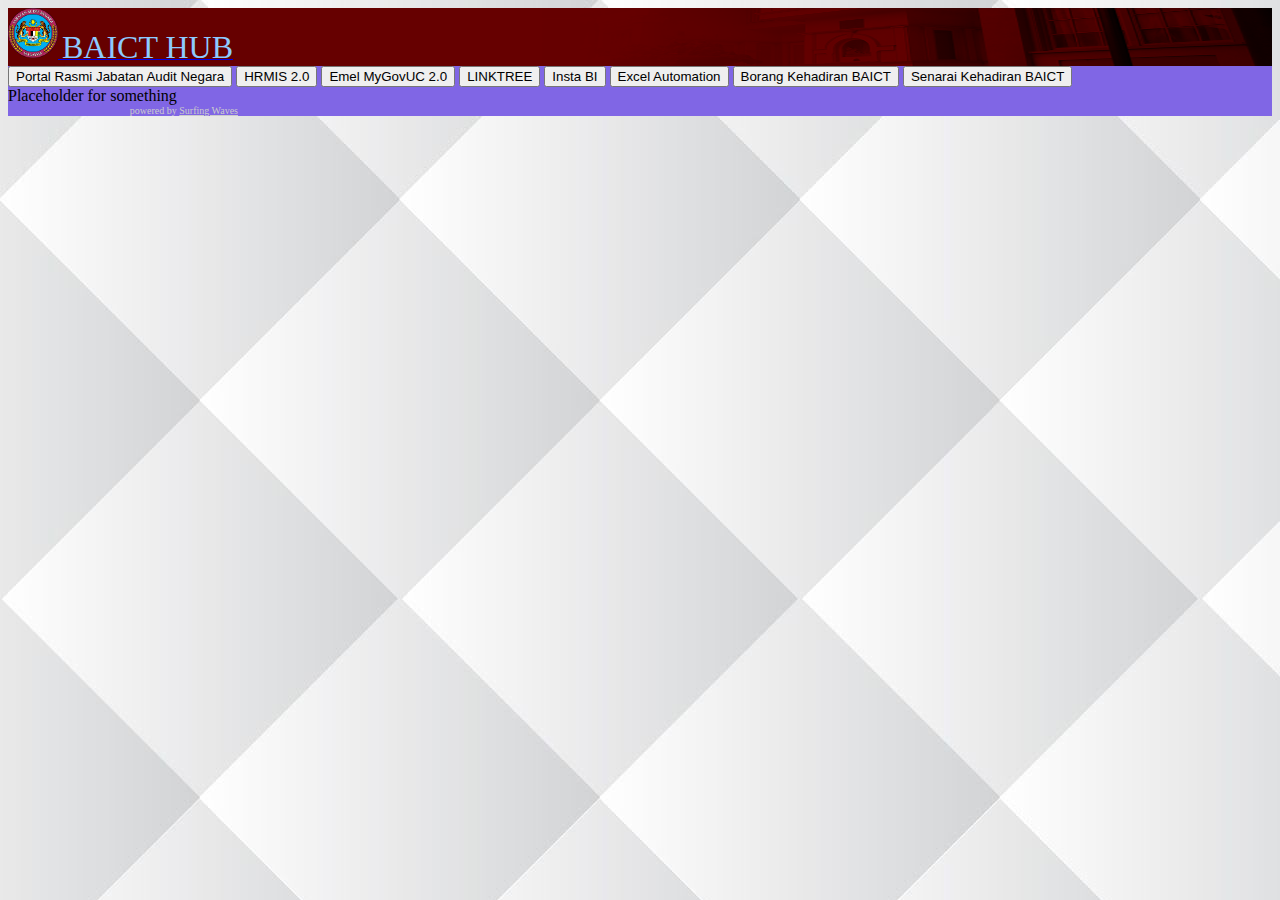
<file: hubbaict/index2.html>
<!doctype html>
<html lang="en">
  <head>
    <!-- Required meta tags -->
    <meta charset="utf-8">
    <meta name="viewport" content="width=device-width, initial-scale=1">

    <!-- Bootstrap CSS -->
    <link href="https://cdn.jsdelivr.net/npm/bootstrap@5.0.0-beta2/dist/css/bootstrap.min.css" rel="stylesheet" integrity="sha384-BmbxuPwQa2lc/FVzBcNJ7UAyJxM6wuqIj61tLrc4wSX0szH/Ev+nYRRuWlolflfl" crossorigin="anonymous">

    
    <!-- Favicons -->
    <link href="assets/img/favicon-audit.png" rel="icon">

    <!-- Google Fonts -->
    <link rel="preconnect" href="https://fonts.gstatic.com">
    <link href="https://fonts.googleapis.com/css2?family=Roboto:wght@100&display=swap" rel="stylesheet">
    
    <!-- Google Icons -->
    <link rel="stylesheet" href="https://fonts.googleapis.com/icon?family=Material+Icons">

    <!-- Template Main CSS File -->
    <link href="assets/style.css" rel="stylesheet">

    <title>Audit Hub</title>

    <style>
      body{
        background-image: url(assets/img/bg3.jpg)
      }

      .navbar{
        background-image: url("assets/img/header-bg.png");
        background-size: 100% 100%;
      }

      .nav-title{
        color: rgb(141, 202, 255);
        font-size: 200%;
        padding-bottom: 0;
      }

      .main{
        background-color: #0000ff;
      }

      .link-list{
        list-style-type: none;
        margin: 0;
        padding: 0;
      }

      .box1{
        background-color: rgba(255, 204, 204, 0.5);
      }


    </style>
  </head>
  <body>
    <!-- ==================== Header Section ==================== -->
    
    <div>       
      <nav class="navbar">
        <div class="container-fluid">
          <a class="navbar-brand" href="#">
            <img src="assets/img/logo-audit.png" alt="" width="50" height="50" class="d-inline-block align-middle">
            <span class="nav-title fw-bold text-center">BAICT HUB</span>
          </a>
        </div>
      </nav>
    </div>
      

    <!-- ==================== End Header Section ==================== -->

    <!-- ==================== Content Section ==================== -->
    <div class="main">
      <div class="container d-flex justify-content-center pt-1 float-start">
        <!-- ================ First Column - Links ===================-->
        <div class="border border-danger box1 d-inline m-3 p-3">
          <div class="link-list d-grid gap-2">
            <input type=button onClick="window.open('https://www.audit.gov.my/index.php/')" value='Portal Rasmi Jabatan Audit Negara' target="_blank">
            <input type=button onClick="window.open('https://hrmis2.eghrmis.gov.my/HRMISNET/Common/Main/Login.aspx')" value='HRMIS 2.0' target="_blank">
            <input type=button onClick="window.open('https://www.mygovuc.gov.my')" value='Emel MyGovUC 2.0' target="_blank">
            <input type=button onClick="window.open('https://linktr.ee/digitalauditjan')" value='LINKTREE' target="_blank">
            <input type=button onClick="window.open('http://10.28.56.35:2112/apps/login/index.html?dest=%2Fapps%2Fshell%2Findex.html#/login')" value='Insta BI' target="_blank">
            <input type=button onClick="window.open('http://10.28.56.35:8085/#!login')" value='Excel Automation' target="_blank">
            <input type=button onClick="window.open('https://docs.google.com/forms/d/e/1FAIpQLSdSyZ69hRO7hcNsTdfjwnkkXpTfgaE8mh9TXGLAUkX9k3vRBg/viewform')" value='Borang Kehadiran BAICT' target="_blank">
            <input type=button onClick="window.open('https://docs.google.com/spreadsheets/d/1ioMTZDHe0HmJnpfA8gdFnMXBvka1R6zOuRW2-pJ4htQ/edit#gid=1775492484')" value='Senarai Kehadiran BAICT' target="_blank">
            <!-- <input type=button onClick="window.open('https://forms.gle/gnLtBUK29naMML5m8')" value='Kehadiran BAICT' target="_blank"> -->
          </div>
        </div>
        <!-- ================ End First Column ===================-->
        <!-- ================ Second Column - Covid status ===================-->
        <div class="border border-danger box1 d-inline m-3 p-3">
          Placeholder for something 
        </div>
        <!-- ================ End Second Column ===================-->
        <!-- ================ Third Column - RSS Feed ================-->
        <div class="border border-danger box1 d-inline m-3 p-1"> <!-- RSS Feed-->
          <!-- start sw-rss-feed code --> 
          <script type="text/javascript">  
            rssfeed_url = new Array(); 
            rssfeed_url[0]="https://www.lowyat.net/feed/";  
            rssfeed_frame_width="430"; 
            rssfeed_frame_height="520"; 
            rssfeed_scroll="on"; 
            rssfeed_scroll_step="6"; 
            rssfeed_scroll_bar="off"; 
            rssfeed_target="_blank"; 
            rssfeed_font_size="18"; 
            rssfeed_font_face=""; 
            rssfeed_border="on"; 
            rssfeed_css_url="https://feed.surfing-waves.com/css/style6.css"; 
            rssfeed_title="on"; 
            rssfeed_title_name="Berita Teknologi Terkini"; 
            rssfeed_title_bgcolor="#3366ff"; 
            rssfeed_title_color="#fff"; 
            rssfeed_title_bgimage=""; 
            rssfeed_footer="off"; 
            rssfeed_footer_name="rss feed"; 
            rssfeed_footer_bgcolor="#fff"; 
            rssfeed_footer_color="#333"; 
            rssfeed_footer_bgimage=""; 
            rssfeed_item_title_length="50"; 
            rssfeed_item_title_color="#666"; 
            rssfeed_item_bgcolor="#fff"; 
            rssfeed_item_bgimage=""; 
            rssfeed_item_border_bottom="on"; 
            rssfeed_item_source_icon="off"; 
            rssfeed_item_date="on"; 
            rssfeed_item_description="on"; 
            rssfeed_item_description_length="120"; 
            rssfeed_item_description_color="#666"; 
            rssfeed_item_description_link_color="#333"; 
            rssfeed_item_description_tag="off"; 
            rssfeed_no_items="0"; 
            rssfeed_cache = "4c89a112c57ac46aab888b9a5ca15c32"; 
          </script> 
          <script type="text/javascript" src="//feed.surfing-waves.com/js/rss-feed.js"></script> 
          <!-- The link below helps keep this service FREE, and helps other people find the SW widget. Please be cool and keep it! Thanks. --> 
          <div style="color:#ccc;font-size:10px; text-align:right; width:230px;">powered by <a href="https://surfing-waves.com" rel="noopener" target="_blank" style="color:#ccc;">Surfing Waves</a></div> 
          <!-- end sw-rss-feed code -->
        </div>
        <!-- ================ End RSS Feed ================-->
        
      </div>
        
    </div>
    <!-- ==================== End Content Section ==================== -->

    <!-- https://www.techmeme.com/feed.xml?x=1 -->

    <!-- Bootstrap Bundle with Popper -->
    <script src="https://cdn.jsdelivr.net/npm/bootstrap@5.0.0-beta2/dist/js/bootstrap.bundle.min.js" integrity="sha384-b5kHyXgcpbZJO/tY9Ul7kGkf1S0CWuKcCD38l8YkeH8z8QjE0GmW1gYU5S9FOnJ0" crossorigin="anonymous"></script>
  </body>
</html>
</file>
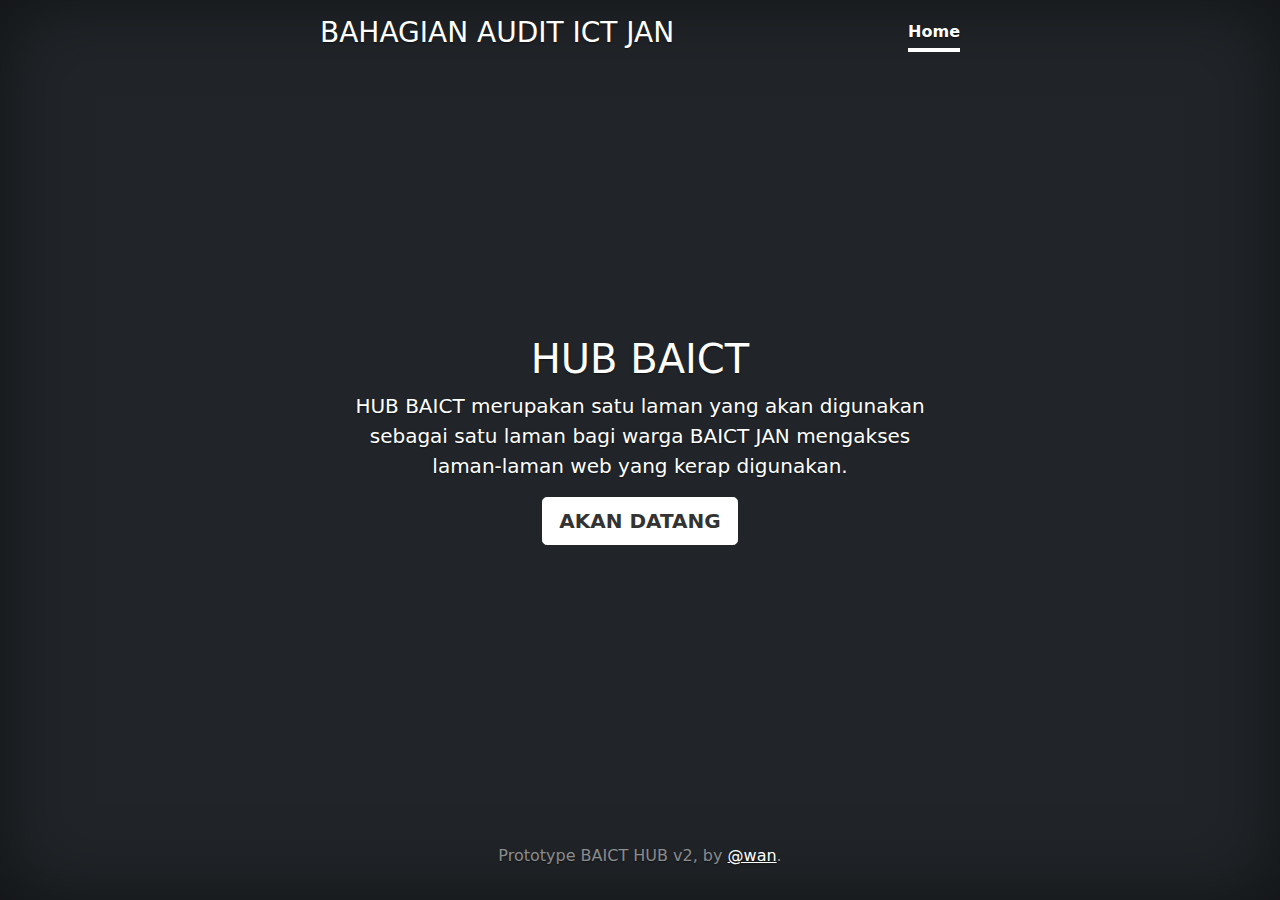
<file: hubbaict/park.html>
<!doctype html>
<html lang="en" class="h-100">
  <head>
    <meta charset="utf-8">
    <meta name="viewport" content="width=device-width, initial-scale=1">
    <meta name="description" content="">
    <meta name="author" content="Mark Otto, Jacob Thornton, and Bootstrap contributors">
    <meta name="generator" content="Hugo 0.82.0">
    <title>BAICT JAN</title>

    <link rel="canonical" href="https://getbootstrap.com/docs/5.0/examples/cover/">

    <!-- Favicons -->
    <link href="assets/img/favicon-audit.png" rel="icon">

    <!-- Bootstrap core CSS -->
<link href="assets/dist/css/bootstrap.min.css" rel="stylesheet">

    <style>
      .bd-placeholder-img {
        font-size: 1.125rem;
        text-anchor: middle;
        -webkit-user-select: none;
        -moz-user-select: none;
        user-select: none;
      }

      @media (min-width: 768px) {
        .bd-placeholder-img-lg {
          font-size: 3.5rem;
        }
      }



      /* body{
          background-image: url("assets/img/bg3.jpg");
      } */
    </style>

    
    <!-- Custom styles for this template -->
    <link href="cover.css" rel="stylesheet">
  </head>
  <body class="d-flex h-100 text-center text-white bg-dark">
    
<div class="cover-container d-flex w-100 h-100 p-3 mx-auto flex-column">
  <header class="mb-auto">
    <div>
      <h3 class="float-md-start mb-0">BAHAGIAN AUDIT ICT JAN</h3>
      <nav class="nav nav-masthead justify-content-center float-md-end">
        <a class="nav-link active" aria-current="page" href="#">Home</a>
        <!-- <a class="nav-link" href="#">Features</a>
        <a class="nav-link" href="#">Contact</a> -->
      </nav>
    </div>
  </header>

  

  <main class="px-3">
    <h1>HUB BAICT</h1>
    <p class="lead">HUB BAICT merupakan satu laman yang akan digunakan sebagai satu laman bagi warga BAICT JAN mengakses laman-laman web yang kerap digunakan.</p>
    <p class="lead">
      <a href="#" class="btn btn-lg btn-secondary fw-bold border-white bg-white">AKAN DATANG</a>
    </p>
  </main>

  <footer class="mt-auto text-white-50">
    <p>Prototype BAICT HUB v2</a>, by <a href="https://twitter.com/mdo" class="text-white">@wan</a>.</p>
  </footer>
</div>


    
  </body>
</html>
</file>
<file: hubbaict/assets/style.css>
.header1{
    background-image: url("assets/img/favicon-audit.png");
    background-repeat: no-repeat;
    background-attachment: fixed;
    background-size: cover;
}
</file>
<file: hubbaict/cover.css>
/*
 * Globals
 */


/* Custom default button */
.btn-secondary,
.btn-secondary:hover,
.btn-secondary:focus {
  color: #333;
  text-shadow: none; /* Prevent inheritance from `body` */
}


/*
 * Base structure
 */

body {
  text-shadow: 0 .05rem .1rem rgba(0, 0, 0, .5);
  box-shadow: inset 0 0 5rem rgba(0, 0, 0, .5);
}

.cover-container {
  max-width: 42em;
}


/*
 * Header
 */

.nav-masthead .nav-link {
  padding: .25rem 0;
  font-weight: 700;
  color: rgba(255, 255, 255, .5);
  background-color: transparent;
  border-bottom: .25rem solid transparent;
}

.nav-masthead .nav-link:hover,
.nav-masthead .nav-link:focus {
  border-bottom-color: rgba(255, 255, 255, .25);
}

.nav-masthead .nav-link + .nav-link {
  margin-left: 1rem;
}

.nav-masthead .active {
  color: #fff;
  border-bottom-color: #fff;
}
</file>
